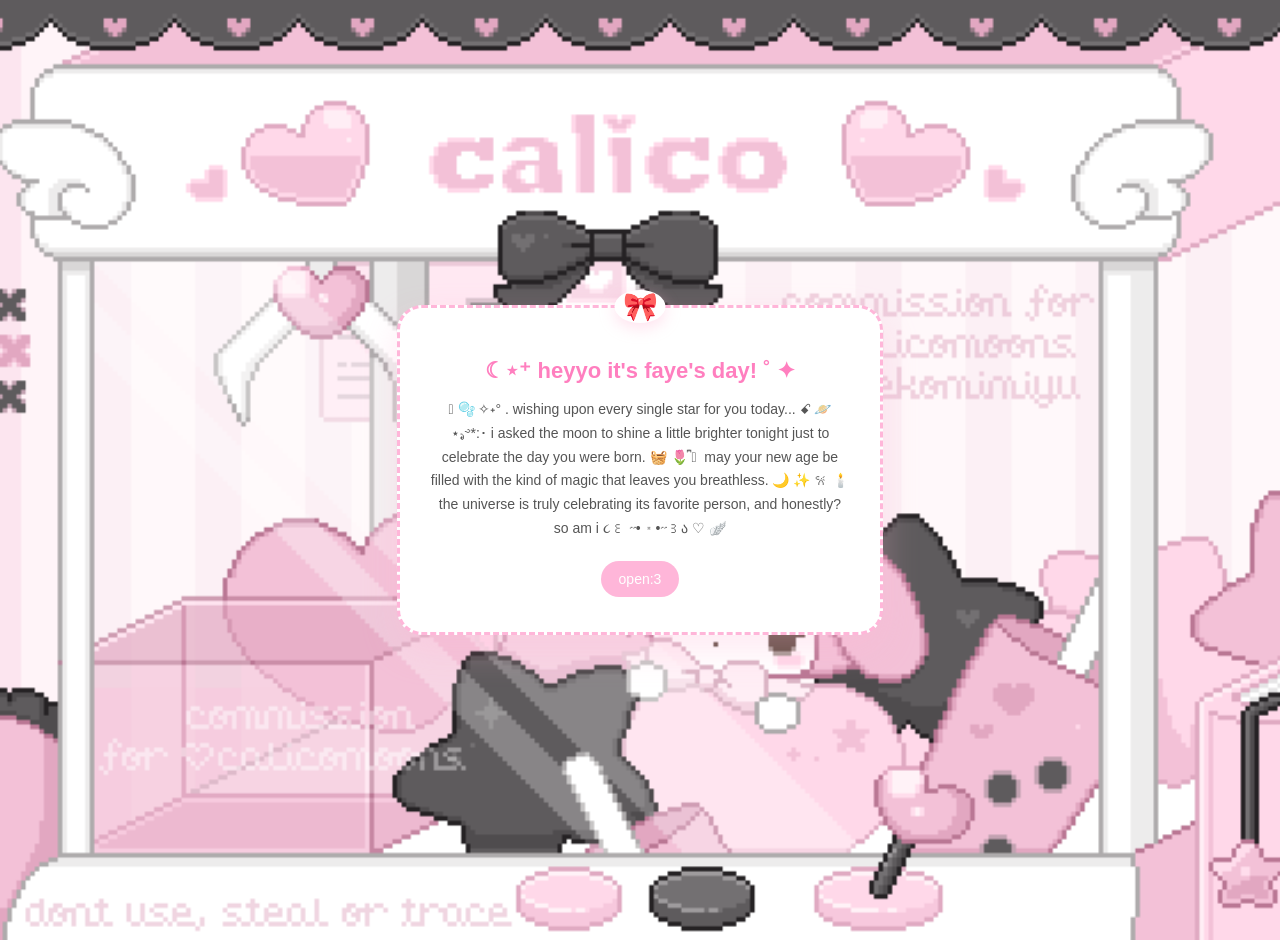
<file: index.html>
<!DOCTYPE html>
<html lang="id">
<head>
    <meta charset="UTF-8">
    <title>For You 💗</title>
    <link rel="stylesheet" href="style.css">
</head>
<body class="center pink-bg">

<div class="opening-wrapper fade-in">
    <div class="opening-card">
        <h1> ☾⋆⁺ heyyo it's faye's day! ˚ ✦ </h1>
        <p>𖦹 🫧 ✧˖° . wishing upon every single star for you today... ꗃ 🪐 ⋆.ೃ࿔*:･ i asked the moon to shine a little brighter tonight just to celebrate the day you were born. 🧺 🌷 𓍯 ྀི may your new age be filled with the kind of magic that leaves you breathless. 🌙 ✨ 𐙚 🕯️ the universe is truly celebrating its favorite person, and honestly? so am i ૮꒰ ˶• ༝ •˶꒱ა ♡ 🪽</p>
        <button onclick="goMenu()">open:3</button>
    </div>
</div>

<script src="script.js"></script>
</body>
<audio autoplay loop>
    <source src="assets/backsound.mp3" type="audio/mpeg">
</audio>


</html>
</file>
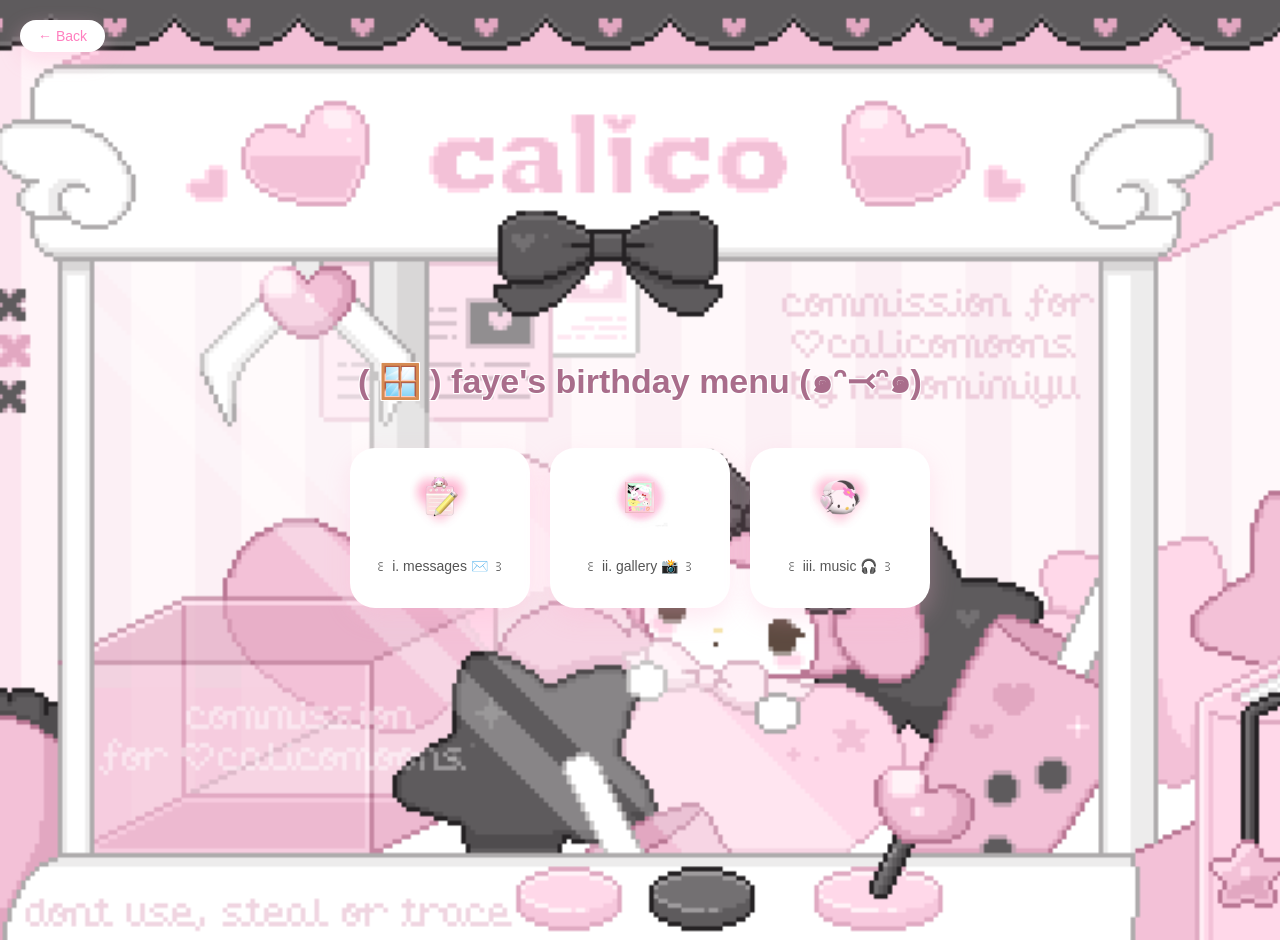
<file: menu.html>
<!DOCTYPE html>
<html lang="id">
<head>
    <meta charset="UTF-8">
    <title>menu!</title>
    <link href="https://fonts.googleapis.com/css2?family=Pacifico&display=swap" rel="stylesheet">
    <link rel="stylesheet" href="style.css">
</head>
<body class="pink-bg center">

<a href="index.html" class="back-btn">← Back</a>
<div class="menu-wrapper fade-in">
    <h1 class="menu-title">( 🪟 ) faye's birthday menu (๑ᵔ⤙ᵔ๑)</h1>

    <div class="menu-options">
        <a href="ucapan.html" class="menu-card">
            <img src="assets/notes.jpg">
            <p>꒰ i. messages ✉️ ꒱</p>
        </a>

        <a href="galeri.html" class="menu-card">
            <img src="assets/photo.jpg">
            <p>꒰ ii. gallery 📸 ꒱</p>
        </a>

        <a href="musik.html" class="menu-card">
            <img src="assets/music.jpg"> 
            <p>꒰ iii. music 🎧 ꒱</p>
        </a>
    </div>
</div>
<script src="script.js"></script>
</body>

<audio autoplay loop>
    <source src="assets/backsound.mp3" type="audio/mpeg">
</audio>

</html>
</file>
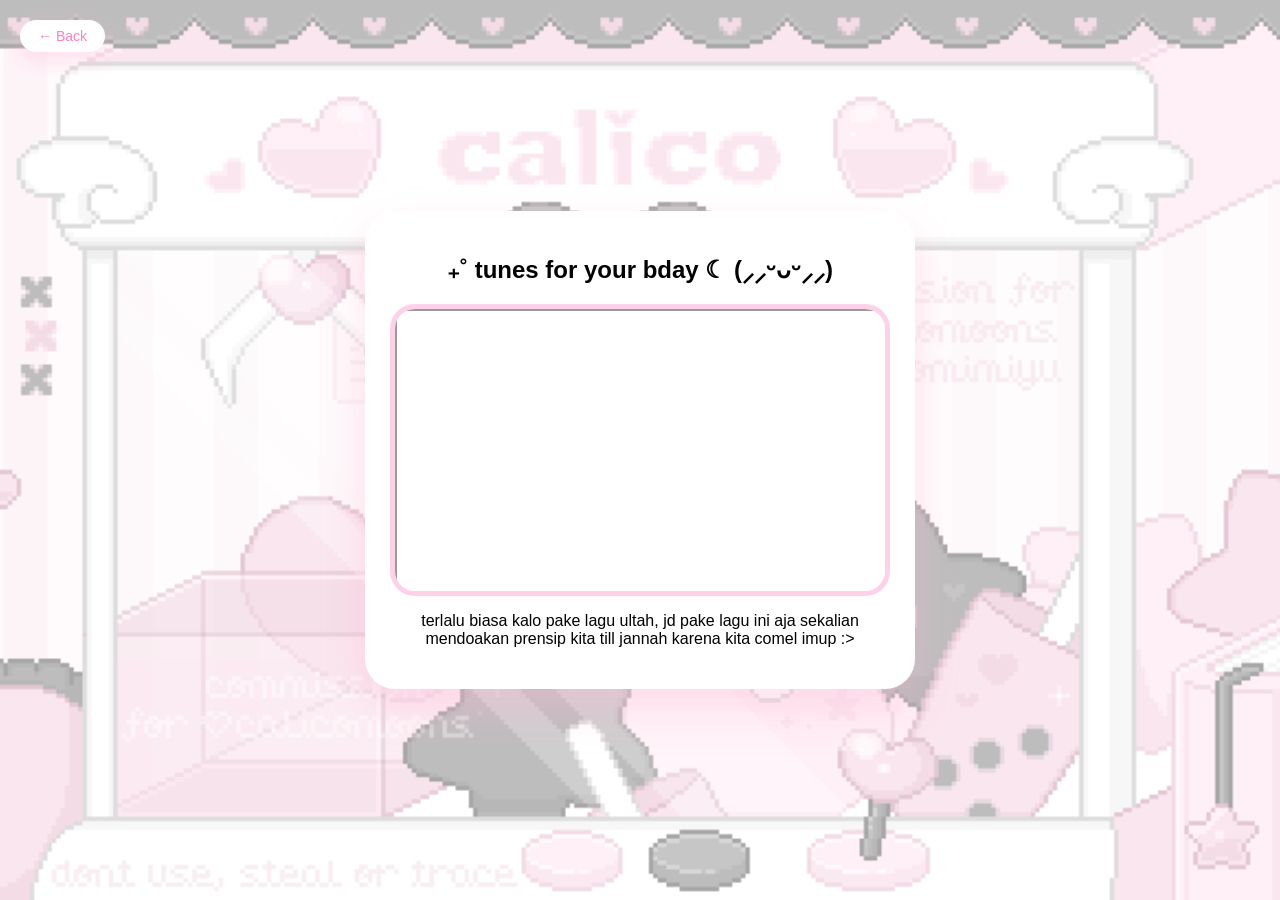
<file: musik.html>
<!DOCTYPE html>
<html lang="id">
<head>
    <meta charset="UTF-8">
    <title>For You 🎶</title>
    <link rel="stylesheet" href="style.css">
</head>
<body class="pink-bg center">

<div class="overlay"></div>

<a href="menu.html" class="back-btn">← Back</a>

<div class="yt-wrapper fade-in">
    <h2>₊˚ tunes for your bday ☾ (⸝⸝ᵕᴗᵕ⸝⸝)</h2>

    <div class="yt-frame">
        <iframe
            src="https://www.youtube-nocookie.com/embed/B1Yior3umyI"
            width="560"
            height="315"
            allow="accelerometer; autoplay; encrypted-media; gyroscope; picture-in-picture"
            allowfullscreen>
        </iframe>
    </div>

    <p>terlalu biasa kalo pake lagu ultah, jd pake lagu ini aja sekalian mendoakan prensip kita till jannah karena kita comel imup :></p>
</div>

<script src="script.js"></script>
</body>
</html>
</file>
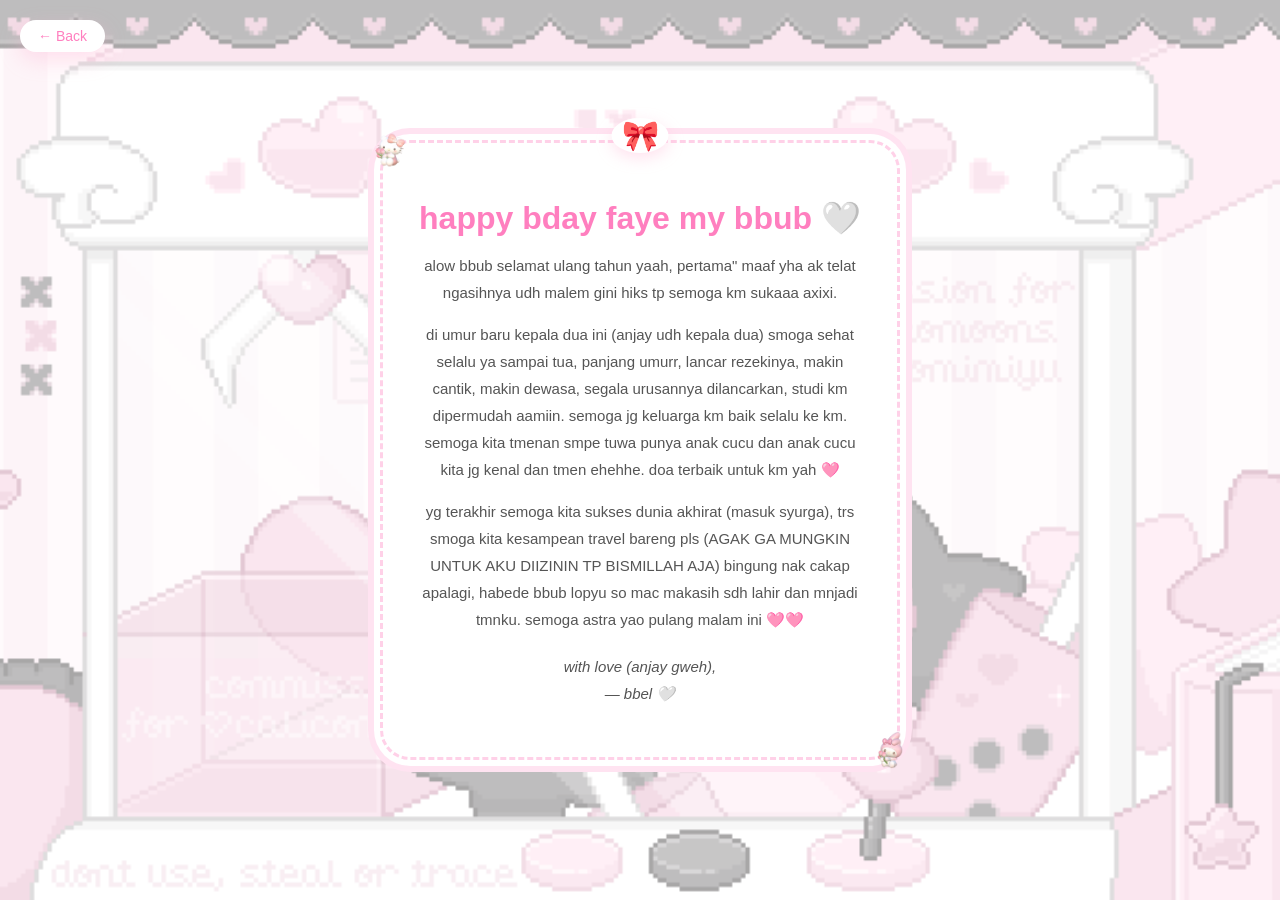
<file: ucapan.html>
<!DOCTYPE html>
<html lang="id">
<head>
    <meta charset="UTF-8">
    <title>Happy Birthday 🎂</title>
    <link rel="stylesheet" href="style.css">
</head>

<body class="pink-bg center">

<div class="overlay"></div>
<a href="menu.html" class="back-btn">← Back</a>

<div class="letter-wrapper fade-in">

    <img src="assets/ucapan1.png" class="flower top-left">
    <img src="assets/ucapan2.png" class="flower bottom-right">

    <div class="ribbon">🎀</div>

    <div class="letter">
        <h1>happy bday faye my bbub 🤍</h1>

        <p>
            alow bbub selamat ulang tahun yaah, 
            pertama" maaf yha ak telat ngasihnya udh 
            malem gini hiks tp semoga km sukaaa axixi.
        </p>

        <p>
            di umur baru kepala dua ini 
            (anjay udh kepala dua) smoga sehat 
            selalu ya sampai tua, panjang umurr, 
            lancar rezekinya, makin cantik, makin 
            dewasa, segala urusannya dilancarkan, 
            studi km dipermudah aamiin. semoga jg 
            keluarga km baik selalu ke km. semoga 
            kita tmenan smpe tuwa punya anak cucu 
            dan anak cucu kita jg kenal dan tmen ehehhe. 
            doa terbaik untuk km yah 🩷
        </p>

        <p>
            yg terakhir semoga kita sukses dunia akhirat 
            (masuk syurga), trs smoga kita kesampean 
            travel bareng pls (AGAK GA MUNGKIN UNTUK 
            AKU DIIZININ TP BISMILLAH AJA) bingung 
            nak cakap apalagi, habede bbub lopyu so 
            mac makasih sdh lahir dan mnjadi tmnku. 
            semoga astra yao pulang malam ini 🩷🩷
        </p>

        <p class="signature">
            with love (anjay gweh),<br>
            — bbel 🤍
        </p>
    </div>
</div>
<script src="script.js"></script>
</body>

<audio autoplay loop>
    <source src="assets/backsound.mp3" type="audio/mpeg">
</audio>

</html>
</file>
<file: style.css>
body {
    margin: 0;
    font-family: 'Segoe UI', sans-serif;
}

.pink-bg {
    min-height: 100vh;
    background-image: url("assets/bg1.gif");
    background-size: cover;
    background-position: center;
    background-repeat: no-repeat;
}


.center {
    display: flex;
    justify-content: center;
    align-items: center;
}

.opening-card, .card {
    background: white;
    padding: 30px;
    border-radius: 25px;
    text-align: center;
    box-shadow: 0 20px 40px rgba(255,182,213,0.4);
}

.big {
    max-width: 500px;
}

button {
    background: #ff9ecb;
    border: none;
    padding: 10px 25px;
    border-radius: 20px;
    color: white;
    cursor: pointer;
}

.title {
    text-align: center;
    padding: 20px;
    color: #ff7fbf;
}

.menu-container {
    display: flex;
    justify-content: center;
    gap: 20px;
}

.menu-box {
    width: 120px;
    height: 120px;
    background: white;
    border-radius: 20px;
    text-align: center;
    padding-top: 35px;
    cursor: pointer;
    box-shadow: 0 10px 25px rgba(0,0,0,0.1);
}

.gallery {
    display: grid;
    grid-template-columns: repeat(auto-fit, minmax(120px,1fr));
    gap: 15px;
    padding: 20px;
}

.gallery img {
    width: 100%;
    border-radius: 15px;
}

.fade-in {
    animation: fade 1.5s ease;
}

@keyframes fade {
    from {opacity: 0; transform: translateY(20px);}
    to {opacity: 1; transform: translateY(0);}
}

.back-btn {
    position: absolute;
    top: 20px;
    left: 20px;
    text-decoration: none;
    background: white;
    color: #ff7fbf;
    padding: 8px 18px;
    border-radius: 20px;
    font-size: 14px;
    box-shadow: 0 8px 20px rgba(255,182,213,0.4);
    transition: all 0.3s ease;
}

.back-btn:hover {
    background: #ffb6d9;
    color: white;
    transform: translateY(-2px);
}

.card, .opening-card {
    position: relative;
    z-index: 1;
}

.overlay {
    position: fixed;
    top: 0;
    left: 0;
    width: 100%;
    height: 100%;
    background: rgba(255, 255, 255, 0.6);
    z-index: 0;
}

.sparkle {
    position: fixed;
    top: -10px;
    width: 10px;
    height: 10px;
    background: radial-gradient(circle, #fff, #ffb6d9);
    border-radius: 50%;
    opacity: 0.8;
    animation: fall linear infinite;
    pointer-events: none;
    z-index: 2;
}

@keyframes fall {
    to {
        transform: translateY(110vh);
    }
}

.yt-wrapper {
    background: white;
    padding: 25px;
    border-radius: 30px;
    max-width: 500px;
    width: 90%;
    text-align: center;
    box-shadow: 0 20px 40px rgba(255,182,213,0.4);
    position: relative;
    z-index: 3;
}

.yt-frame {
    position: relative;
    padding-top: 56.25%; /* 16:9 */
    border-radius: 25px;
    overflow: hidden;
    border: 5px solid #ffd1e8;
    background: #fff;
    margin: 15px 0;
}

.yt-frame::before {
    position: absolute;
    top: -18px;
    left: 50%;
    transform: translateX(-50%);
    font-size: 22px;
    background: white;
    padding: 0 8px;
    z-index: 5;
}

.yt-frame iframe {
    position: absolute;
    top: 0;
    left: 0;
    width: 100%;
    height: 100%;
}

.letter-wrapper {
    position: relative;
    max-width: 520px;
    width: 90%;
    z-index: 5;
}

.ribbon {
    position: absolute;
    top: -22px;
    left: 50%;
    transform: translateX(-50%);
    font-size: 30px;
    background: white;
    padding: 0 10px;
    border-radius: 50%;
    box-shadow: 0 5px 15px rgba(255,182,213,0.4);
}

.letter {
    background: #fff;
    padding: 35px 30px;
    border-radius: 30px;
    border: 3px dashed #ffd1e8;
    box-shadow:
        0 0 0 6px #fff,
        0 0 0 12px #ffe3f1;
    text-align: center;
}

.letter h1 {
    color: #ff7fbf;
    margin-bottom: 15px;
}

.letter p {
    font-size: 15px;
    line-height: 1.8;
    color: #555;
    margin-bottom: 15px;
}

.signature {
    font-style: italic;
    color: #ff8fc7;
    margin-top: 20px;
}

@media (max-width: 480px) {
    .letter {
        padding: 28px 22px;
    }
}

.flower {
    position: absolute;
    width: 50px;
    opacity: 0.9;
}

.top-left {
    top: -15px;
    left: -15px;
}

.bottom-right {
    bottom: -15px;
    right: -15px;
}


.opening-wrapper {
    position: relative;
    z-index: 5;
    display: flex;
    justify-content: center;
    align-items: center;
    padding: 20px;
    min-height: 100vh;
}

.opening-card {
    background: white;
    max-width: 420px;   
    width: 90%;        
    padding: 35px 30px;
    border-radius: 25px;
    border: 3px dashed #ffb6d9;
    box-shadow: 0 15px 35px rgba(255, 182, 213, 0.3);
    text-align: center;
    position: relative;
}

.opening-card::before {
    content: "🎀";
    position: absolute;
    top: -18px;
    left: 50%;
    transform: translateX(-50%);
    font-size: 28px;
    background: white;
    padding: 0 8px;
    border-radius: 50%;
    box-shadow: 0 5px 15px rgba(255,182,213,0.4);
}

.opening-card h1 {
    color: #ff7fbf;
    font-size: 22px;
    margin-bottom: 12px;
}

.opening-card p {
    font-size: 14px;
    line-height: 1.7;
    color: #555;
    margin-bottom: 20px;
}

.opening-card button {
    background: #ffb6d9;
    color: white;
    padding: 10px 18px;
    border-radius: 20px;
    font-size: 14px;
    border: none;
    cursor: pointer;
    transition: all 0.3s ease;
}

.opening-card button:hover {
    background: #ff7fbf;
    transform: translateY(-2px);
}

@media (max-width: 480px) {
    .opening-card {
        padding: 25px 18px;
    }
    .opening-card h1 {
        font-size: 20px;
    }
    .opening-card p {
        font-size: 13px;
    }
    .opening-card button {
        font-size: 13px;
        padding: 8px 15px;
    }
}

.menu-wrapper {
    display: flex;
    flex-direction: column;
    justify-content: center;
    align-items: center;
    min-height: 100vh;
    text-align: center;
    padding: 20px;
    position: relative;
    z-index: 5;
}

.menu-title {
    font-size: 34px;
    color: #a96d8b;
    text-shadow: -1px -1px 0 #fff, 1px -1px 0 #fff, -1px 1px 0 #fff, 1px 1px 0 #fff;
    margin-bottom: 40px;
}

.menu-options {
    display: flex;
    justify-content: center;
    gap: 20px;
    flex-wrap: wrap; 
}

.menu-card {
    background: rgba(255, 255, 255);
    padding: 20px;
    border-radius: 25px;
    width: 140px;
    text-align: center;
    text-decoration: none;
    color: #555;
    transition: all 0.3s ease;
    box-shadow: 0 10px 25px rgba(255,182,213,0.3);
}

.menu-card img {
    width: 60px;
    height: 60px;
    margin-bottom: 12px;
}

.menu-card p {
    font-size: 14px;
    font-weight: 500;
}

.menu-card:hover {
    transform: translateY(-4px);
    box-shadow: 0 15px 30px rgba(255,182,213,0.4);
    color: #ff7fbf;
}

@media (max-width: 480px) {
    .menu-options {
        flex-direction: column;
        gap: 15px;
    }

    .menu-card {
        width: 80%;
    }
}

.gallery-wrapper {
    display: flex;
    justify-content: center;
    align-items: center;
    min-height: 100vh;
    padding: 20px;
    text-align: center;
    position: relative;
}

.gallery-card {
    background: rgba(255,255,255);
    border-radius: 25px;
    padding: 30px 25px;
    max-width: 800px;
    width: 90%;
    box-shadow: 0 20px 40px rgba(255,182,213,0.3);
    position: relative;
}

.gallery-card h1 {
    color: #ff7fbf;
    font-size: 26px;
    margin-bottom: 20px;
    text-shadow: -1px -1px 0 #fff, 1px -1px 0 #fff, -1px 1px 0 #fff, 1px 1px 0 #fff;
}

.corner-flower {
    position: absolute;
    top: -10px;
    right: -10px;
    font-size: 28px;
}

.photo-grid {
    display: grid;
    grid-template-columns: repeat(auto-fit, minmax(150px, 1fr));
    gap: 15px;
    margin-top: 15px;
}

.photo-grid img {
    width: 100%;
    aspect-ratio: 3 / 4;     
    object-fit: cover;       
    border-radius: 15px;
    box-shadow: 0 8px 20px rgba(255,182,213,0.2);
    transition: transform 0.3s ease;
}

.photo-grid img:hover {
    transform: scale(1.05);
}

.sparkles {
    position: fixed;
    top: 0;
    left: 0;
    width: 100%;
    height: 100%;
    pointer-events: none;
    background: url('assets/sparkle.gif') repeat;
    z-index: 0;
}

@media (max-width: 480px) {
    .gallery-card {
        padding: 25px 18px;
    }
    .gallery-card h1 {
        font-size: 22px;
    }
    .photo-grid {
        grid-template-columns: repeat(auto-fit, minmax(120px, 1fr));
        gap: 10px;
    }
}
</file>
